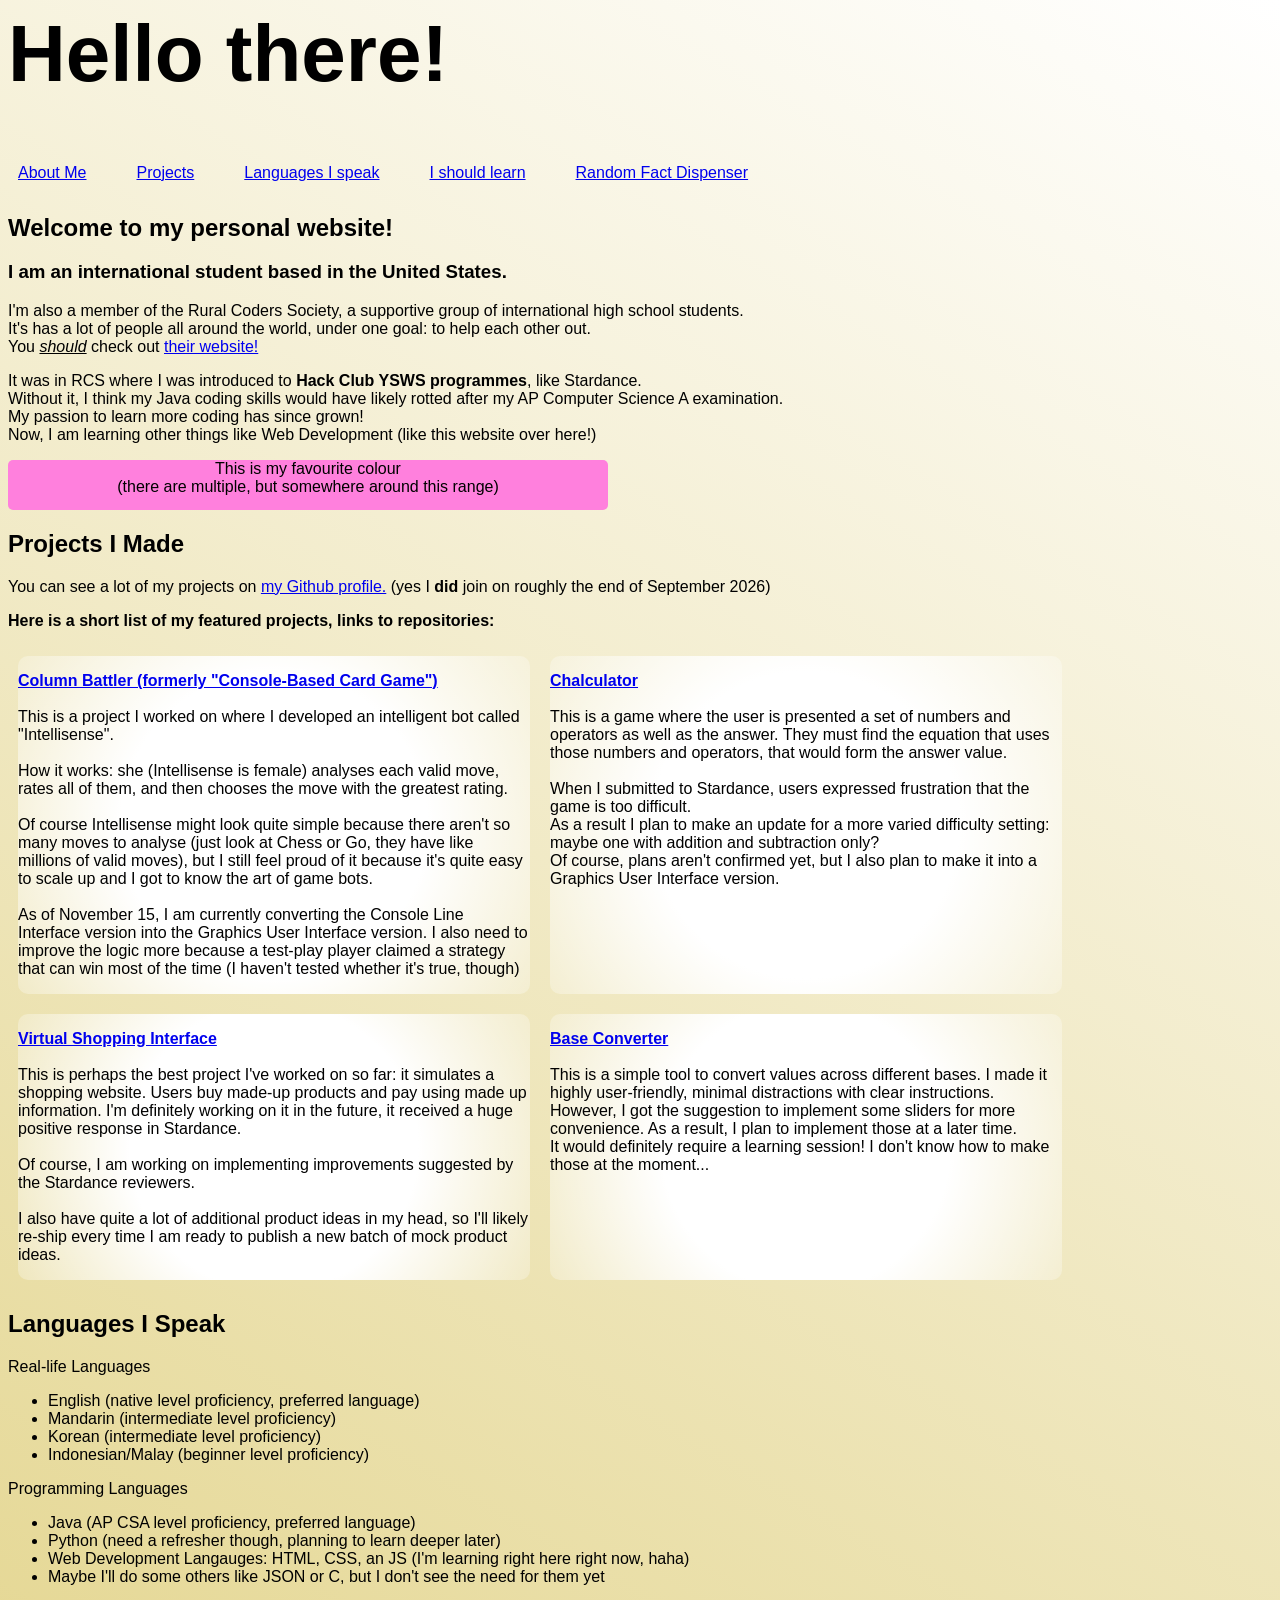
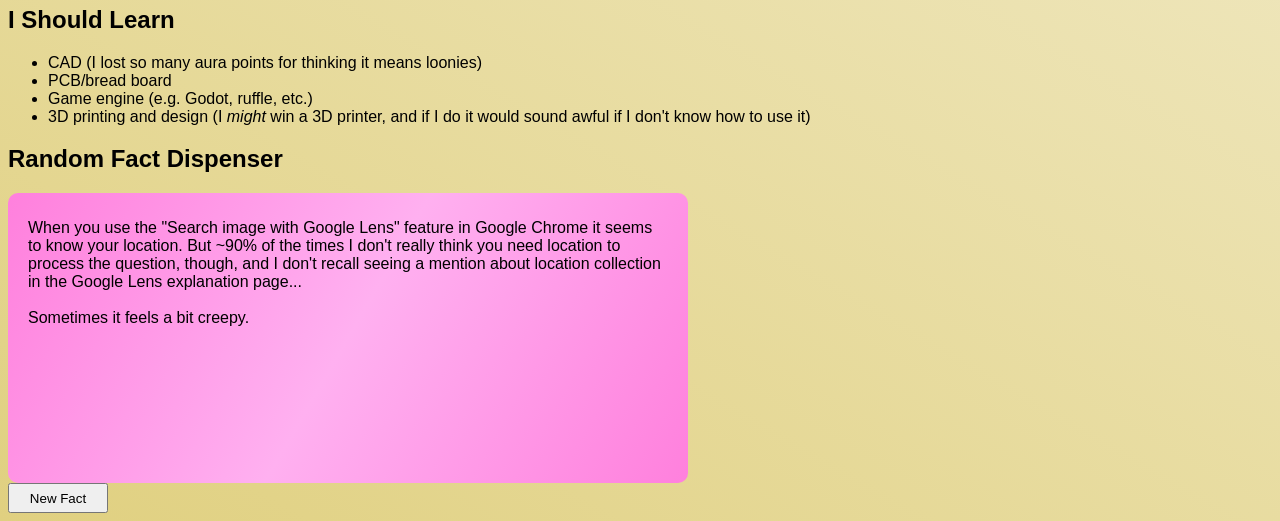
<file: index.html>
<html lang="en">
<head>
    <meta charset="UTF-8">
    <meta name="viewport" content="width=device-width, initial-scale=1.0">
    <title>Yoonha's Personal Website</title>
    <link rel="stylesheet" href="personalWebsite.css">
</head>
<body id="background">
    <header>
        <h1 class="font" id="hugeletters">Hello there!</h1>        
        <div class="font" id="header">
            <a href="#about">About Me</a> 
            <a href="#projects">Projects</a> 
            <a href="#lang">Languages I speak</a>
            <a href="#shouldlearn">I should learn</a>
            <a href="randomfacts">Random Fact Dispenser</a>
        </div>
    </header>

    <section id="about">
        <h2 class="font">Welcome to my personal website!</h2>
        <h3 class="font">I am an international student based in the United States.</h3>
        <p class="font"> 
            I'm also a member of the Rural Coders Society, a supportive group of international high school students.<br>
            It's has a lot of people all around the world, under one goal: to help each other out.<br>
            You <i><u>should</i></u> check out <a href="https://www.ruralcoderssociety.org/">their website!</a>
        </p>
    
        <p class="font">
            It was in RCS where I was introduced to <b>Hack Club YSWS programmes</b>, like Stardance.<br>
            Without it, I think my Java coding skills would have likely rotted after my AP Computer Science A examination.<br>
            My passion to learn more coding has since grown!<br>
            Now, I am learning other things like Web Development (like this website over here!)
        </p>

        <div class="favouriteColour" id = "centre">
            <p class="font">This is my favourite colour <br>(there are multiple, but somewhere around this range)</p>
        </div>
    </section>

    <section id="projects">
        <h2 class="font">Projects I Made</h2>
        <p class="font">You can see a lot of my projects on <a href= "https://github.com/Yoon-Ha-Hwang"> my Github profile.</a> (yes I <b>did</b> join on roughly the end of September 2026)</p>
        <p class="font"><b>Here is a short list of my featured projects, links to repositories:</b></p>

        <div class="lineardisplay">
            <div class="projectholder">
                <p class="font">
                    <b><a href="https://github.com/Yoon-Ha-Hwang/console_based-card_game">Column Battler (formerly "Console-Based Card Game")</a></b>
                    <br><br>
                    This is a project I worked on where I developed an intelligent bot called "Intellisense". <br><br>
                    How it works: she (Intellisense is female) analyses each valid move, rates all of them, and then chooses the move with the greatest rating. <br><br>
                    Of course Intellisense might look quite simple because there aren't so many moves to analyse (just look at Chess or Go, they have like millions of valid moves), but I still feel proud of it because it's quite easy to scale up and I got to know the art of game bots.<br><br>
                    As of November 15, I am currently converting the Console Line Interface version into the Graphics User Interface version. I also need to improve the logic more because a test-play player claimed a strategy that can win most of the time (I haven't tested whether it's true, though)
                </p>
            </div>
                
            <div class="projectholder">
                <p class="font">
                    <b><a href="https://github.com/Yoon-Ha-Hwang/chalculator">Chalculator</a></b>
                    <br><br>
                    This is a game where the user is presented a set of numbers and operators as well as the answer. They must find the equation that uses those numbers and operators, that would form the answer value.
                    <br><br>
                    When I submitted to Stardance, users expressed frustration that the game is too difficult. <br>
                    As a result I plan to make an update for a more varied difficulty setting: maybe one with addition and subtraction only?<br>
                    Of course, plans aren't confirmed yet, but I also plan to make it into a Graphics User Interface version.
                </p>
            </div>
        </div>
    <!-- Break every 2 projectholders -->
        <div class="lineardisplay">
            <div class="projectholder">
                <p class="font">
                    <b><a href="https://github.com/Yoon-Ha-Hwang/shop-interface">Virtual Shopping Interface</a></b>
                    <br><br>
                    This is perhaps the best project I've worked on so far: it simulates a shopping website. Users buy made-up products and pay using made up information.
                    I'm definitely working on it in the future, it received a huge positive response in Stardance. <br><br>
                    Of course, I am working on implementing improvements suggested by the Stardance reviewers. <br><br>
                    I also have quite a lot of additional product ideas in my head, so I'll likely re-ship every time I am ready to publish a new batch of mock product ideas.
                </p>        
            </div>
            
            <div class="projectholder">
                <p class="font">
                    <b><a href="https://github.com/Yoon-Ha-Hwang/baseConverter">Base Converter</a></b>
                    <br><br>
                    This is a simple tool to convert values across different bases.
                    I made it highly user-friendly, minimal distractions with clear instructions.<br>
                    However, I got the suggestion to implement some sliders for more convenience. As a result, I plan to implement those at a later time.<br>
                    It would definitely require a learning session! I don't know how to make those at the moment...
                </p>
            </div>
        </div>            
    </section>

    <section id="lang">
        <h2 class="font">Languages I Speak</h2>
        <p class="font">Real-life Languages</p>
        <ul class="font">
            <li>English (native level proficiency, preferred language)</li>
            <li>Mandarin (intermediate level proficiency)</li>
            <li>Korean (intermediate level proficiency)</li>
            <li>Indonesian/Malay (beginner level proficiency)</li>
        </ul>
        <p class="font">Programming Languages</p>
        <ul class="font">
            <li>Java (AP CSA level proficiency, preferred language)</li>
            <li>Python (need a refresher though, planning to learn deeper later)</li>
            <li>Web Development Langauges: HTML, CSS, an JS (I'm learning right here right now, haha)</li>
            <li>Maybe I'll do some others like JSON or C, but I don't see the need for them yet</li>
        </ul>
    </section>

    <section id="shouldlearn">
        <h2 class="font">I Should Learn</h2>
        <ul class="font">
            <li>CAD (I lost so many aura points for thinking it means loonies)</li>
            <li>PCB/bread board</li>
            <li>Game engine (e.g. Godot, ruffle, etc.)</li>
            <li>3D printing and design (I <i>might</i> win a 3D printer, and if I do it would sound awful if I don't know how to use it)</li>
        </ul>
    </section>
        
    <section id="randomfacts">
        <h2 class="font">Random Fact Dispenser</h2>
        <div class="font" id="factdisplay">
            <p class="font" id="factfield"></p>
        </div>
        <button class="font" id="generateFact" onclick="printFact()">New Fact</button>
    </section>  

    <script src="script.js"></script>
    <script>
        const randomFact = [
            "I like gradients so much (especially the one that changes colour and appears to be moving, like this one)<br><br>But for some reason I heard that it could be a sign that it's an AI project...",
            "I live in the fear that my projects get deflated all the time.",
            "I also like those things where content appears when you scroll down, but I fear that it may result in AI deflation.",
            "I don't know why but I have an adversion to learning game engine even though it's literally in the \"I should learn\" section. I'd much rather build it using pure HTML + CSS + JS. <br><br>Perhaps that's because my ultimate goal isn't a gamedev...",
            "I should be studying for my electricity test but I like grinding Hack Club YSWS programmes. It feels like addiction at this point.",
            "I have a spreadsheet which lists project ideas and YSWS opportunities that comes with a wish list.",
            "I wish I can win iPad and 16GB RAM computer but I can't score enough hours each time :(",
            "I once considered a 3-month speedrun to prepare for tests and maximise YSWS participation. The motion failed because that sounded impossible.",
            "I often wonder how others don't run out of YSWS project ideas.",
            "I have this weird dream where I become an angel investor in a friend's start-up on video games.<br><br>If she actually starts a start-up maybe I should drop $100K in her Series A seed round. <br><br>That is, if I even have that much money, loh...",
            "When I read a Privacy Policy I only check things like  <ul><li>\"How long my data is retained\"</li><li>\"Can I withdraw consent\"</li><li>\"Is it in European Economic Area\"</li><li>\"Disclousure to 3rd parties\"</li></ul>I know, I know, I should be reading the whole thing...",
            "When it comes to privacy, I feel that European companies are more consumer-friendly than U.S. companies. Probably because of GDPR.",
            "I like the Virtual Shop Interface project the most because I get to showcase humourous items in my mind.",
            "I have no idea how people speak 10+ different programming languages (I mean, what do you need all that for?)",
            "When I first heard of JavaScript I thought it was Java but with no structure.<br><br>I mean, like, what do you mean, you don't need to declare return types, variable types, or even public/private/static?<br><br>Now I feel like I was on the \"wrong side of history\" because JavaScript seems more widely used than Java.",
            "I like sleeping late at night to work on my projects. Even if tomorrow is test day.",
            "Honestly I feel like this gradient is moving too fast, but honestly I don't know how to fix...",
            "Would a head-to-toe attire that is black and has \"I opt out of data collection and processing of your Ray-Ban glasses\" in white letters be a useful tool against AI-powered spy spectacles?<br><br>If not, well, I guess relocating would be the next best alternative.<br><br>But honestly, I wouldn't have much objection if they run strictly locally and didn't connect to some kind of server (which virtually none of the AI companies do).",
            "Sometimes I feel like verifying the \"It runs locally in your device\" claim, but meh, I haven't the skills to do so.",
            "When you use the \"Search image with Google Lens\" feature in Google Chrome it seems to know your location. But ~90% of the times I don't really think you need location to process the question, though, and I don't recall seeing a mention about location collection in the Google Lens explanation page...<br><br>Sometimes it feels a bit creepy.",
            "I heard that most teenagers are to work at a fast-food restaurant, and they probably pays better than Hack Club's YSWS, so I didn't expect to see many U.S.-based participants. Not saying that's weird or bizarre, though, since it's obvious that Hack Club gives more than physical prizes.",
            "I can't participate in a lot of YSWS programmes because I don't have the necessary skills (like, say, graphics design)",
            "Did you know that financial transactions still run on programmes developed in the 1970s? I didn't know that and when I first heard this fact I was wondering whether people back then used punch cards to complete transactions.",
            "I think 1989 was the best year in human history, otherwise there would be no Internet.",
            "Through Stardance I got a $11 grant for a domain so I thought that's all the fees I need to publish my own website.<br><br>I completely forgot about the hosting fees, which were hundreds of dollars a year. So, I gave up the idea of having my own website; I'm not really in the mood of paying out of pocket.",
            "I can't confirm but I heard projects submitted to YSWS programmes go to some kind of vault. What are they used for? I'm okay with advertising and promotion, but then I'm wondering if there's more to that.",
            "This gradient runs at 25 FPS. I thought that meant low quality because games often run at 60 or 120 FPS. But honestly this already looks good so I didn't increase FPS.<br><br>I can't confirm if it's true, but that's to keep it from eating too much memory.",
            "If you look at the source code you will see that this gradient works by using the milliseconds to alternate through 13 different gradient colours.<br><br>I'm wondering if there's a better way to do it.",
            "If I had to go back in time, I <u>definitely</u> won't choose any year before 1989.",
            "I heard Tetris was invented by the Soviet Union. How did it reached the Western world if the Soviets were sanctioned in most Western nations?",
            "I'm bad at 3D freestyle drawing, so I'm wondering if I can even do 3D graphics design...",
            "Electricity and magnetic fields are so hard, and that's why I don't think I can do CAD.",
            "I'm terrible at crossword puzzles. Kakuro is easier.",
            "I studied Mandarin for a long time and still it's in the lower primary level...",
            "My favourite project of all is the Virtual Shopping Interface, because I can crack many jokes and add them any time. It's also the one I have the most future development plans for.",
            "Yes, I admit that I wrote a lot of facts here to increase project ship time. But I still put in a lot of thought in each fact.",
        ]

        const textbox = document.getElementById("factfield");

        function printFact() {
            let value = Math.floor(Math.random() * randomFact.length);
            textbox.innerHTML = randomFact[value];
        }

        printFact();
    </script>
</body>
</html>
</file>
<file: personalWebsite.css>
body {
    background-image: var(--zero);
    min-height: 100vh;

    /* Colours for the background */
    --zero: linear-gradient(30deg, #D0C070 0%,#FFFFFF 100%);
    --one: linear-gradient(30deg, #D4C474 0%,#FFFFFF 100%);
    --two: linear-gradient(30deg, #D8C878 0%,#FFFFFF 100%);
    --three: linear-gradient(30deg, #DCCC7C 0%,#FFFFFF 100%);
    --four: linear-gradient(30deg, #E0D080 0%,#FFFFFF 100%);
    --five: linear-gradient(30deg, #E4D484 0%,#FFFFFF 100%);
    --six: linear-gradient(30deg, #E8D888 0%,#FFFFFF 100%);
    --seven: linear-gradient(30deg, #ECDC8C 0%,#FFFFFF 100%);
    --eight: linear-gradient(30deg, #F0E090 0%,#FFFFFF 100%);
    --nine: linear-gradient(30deg, #F4E494 0%,#FFFFFF 100%);
    --ten: linear-gradient(30deg, #F8E898 0%,#FFFFFF 100%);
    --eleven: linear-gradient(30deg, #FCEC9C 0%,#FFFFFF 100%);
    --twelve: linear-gradient(30deg, #FFF0A0 0%, #FFFFFF 100%);
}

.font {
    font-family: 'Lucida Sans', 'Lucida Sans Regular', 'Lucida Grande', 'Lucida Sans Unicode', Geneva, Verdana, sans-serif;
}

.favouriteColour {
    height: 50px;
    width: 600px;
    border-radius: 5px;
    background-color: #FF80DD;
}

#centre {
    text-align: center;
}

#header {
    max-width: 100vw;
    min-width: 500px;
    max-height: 20px;
    min-height: 20px;
    display: inline-block;
    gap: 50px;
    padding: 10px;
    background-image: var(--zero);
    border-radius: 6px;
    display: flex;
    flex-direction: row;

    /* Colours for the header */
    --green: #90FF77;
    --zero: linear-gradient(90deg, var(--green) 5%, #FFFFFF 6%);
    --one: linear-gradient(90deg, var(--green) 10%, #FFFFFF 11%);
    --two: linear-gradient(90deg, #FFFFFF 4%, var(--green) 5%, var(--green) 15%, #FFFFFF 16%);
    --three: linear-gradient(90deg, #FFFFFF 9%, var(--green) 10%, var(--green) 20%, #FFFFFF 21%);
    --four: linear-gradient(90deg, #FFFFFF 14%, var(--green) 15%, var(--green) 25%, #FFFFFF 26%);
    --five: linear-gradient(90deg, #FFFFFF 19%, var(--green) 20%, var(--green) 30%, #FFFFFF 31%);
    --six: linear-gradient(90deg, #FFFFFF 24%, var(--green) 25%, var(--green) 35%, #FFFFFF 36%);
    --seven: linear-gradient(90deg, #FFFFFF 29%, var(--green) 30%, var(--green) 40%, #FFFFFF 41%);
    --eight: linear-gradient(90deg, #FFFFFF 34%, var(--green) 35%, var(--green) 45%, #FFFFFF 46%);
    --nine: linear-gradient(90deg, #FFFFFF 39%, var(--green) 40%, var(--green) 50%, #FFFFFF 51%);
    --ten: linear-gradient(90deg, #FFFFFF 44%, var(--green) 45%, var(--green) 55%, #FFFFFF 56%);
    --eleven: linear-gradient(90deg, #FFFFFF 49%, var(--green) 50%, var(--green) 60%, #FFFFFF 61%);
    --twelve: linear-gradient(90deg, #FFFFFF 54%, var(--green) 55%, var(--green) 65%, #FFFFFF 66%);
    --thirteen: linear-gradient(90deg, #FFFFFF 59%, var(--green) 60%, var(--green) 70%, #FFFFFF 71%);
    --fourteen: linear-gradient(90deg, #FFFFFF 64%, var(--green) 65%, var(--green) 75%, #FFFFFF 76%);;
    --fifteen: linear-gradient(90deg, #FFFFFF 69%, var(--green) 70%, var(--green) 80%, #FFFFFF 81%);
    --sixteen: linear-gradient(90deg, #FFFFFF 74%, var(--green) 75%, var(--green) 85%, #FFFFFF 86%);
    --seventeen: linear-gradient(90deg, #FFFFFF 79%, var(--green) 80%, var(--green) 90%, #FFFFFF 91%);
    --eightteen: linear-gradient(90deg, #FFFFFF 84%, var(--green) 85%, var(--green) 95%, #FFFFFF 96%);
    --nineteen: linear-gradient(90deg, #FFFFFF 89%, var(--green) 90%);
    --twenty: linear-gradient(90deg, #FFFFFF 94%, var(--green) 95%);
    --twentyone: linear-gradient(90deg, #FFFFFF);
    --twentytwo: linear-gradient(90deg, #FFFFFF);
    --twentythree: linear-gradient(90deg, #FFFFFF);
    --twentyfour: linear-gradient(90deg, #FFFFFF);
}

#hugeletters {
    font-size: 80px;
}

#factdisplay {
    max-width: 50vw;
    min-width: 50vw;
    max-height: 30vh;
    min-height: 30vh;
    border-radius: 10px;
    background-image: var(--zero);
    padding-left: 20px;
    padding-right: 20px;
    padding-top: 10px;
    padding-bottom: 10px;

    /* Colours for "generate fact" section */
    --zero: linear-gradient(300deg, #FFB0F0 0%, #FF80DD 100%);
    --one: linear-gradient(300deg, #FF80DD 0%, #FFB0F0 10%, #FF80DD 100%);
    --two: linear-gradient(300deg, #FF80DD 0%, #FFB0F0 18%, #FF80DD 100%);
    --three: linear-gradient(300deg, #FF80DD 0%, #FFB0F0 26%, #FF80DD 100%);
    --four: linear-gradient(300deg, #FF80DD 0%, #FFB0F0 34%, #FF80DD 100%);
    --five: linear-gradient(300deg, #FF80DD 0%, #FFB0F0 42%, #FF80DD 100%);
    --six: linear-gradient(300deg, #FF80DD 0%, #FFB0F0 50%, #FF80DD 100%);
    --seven: linear-gradient(300deg, #FF80DD 0%, #FFB0F0 58%, #FF80DD 100%);
    --eight: linear-gradient(300deg, #FF80DD 0%, #FFB0F0 66%, #FF80DD 100%);
    --nine: linear-gradient(300deg, #FF80DD 0%, #FFB0F0 74%, #FF80DD 100%);
    --ten: linear-gradient(300deg, #FF80DD 0%, #FFB0F0 82%, #FF80DD 100%);
    --eleven: linear-gradient(300deg, #FF80DD 0%, #FFB0F0 90%, #FF80DD 100%);
    --twelve: linear-gradient(300deg, #FF80DD 0%, #FFB0F0 100%);
}

#factfield {
    font-size: 16px;
}

#generatefact {
    max-width: 100px;
    min-width: 100px;
    max-height: 30px;
    min-height: 30px;
    text-align: center;
}

.lineardisplay {
    display: flex;
    flex-direction: row;
}

.projectholder {
    margin: 10px;
    display: flex;
    flex: 1;
    max-width: 40vw;
    min-width: 40vw;
    flex-direction: column;
    background: radial-gradient(circle, #FFFFFFFF 50%, #FFFFFF44 100%);
    border-color: #FFFFFFFF;
    border-radius: 10px;
}
</file>
